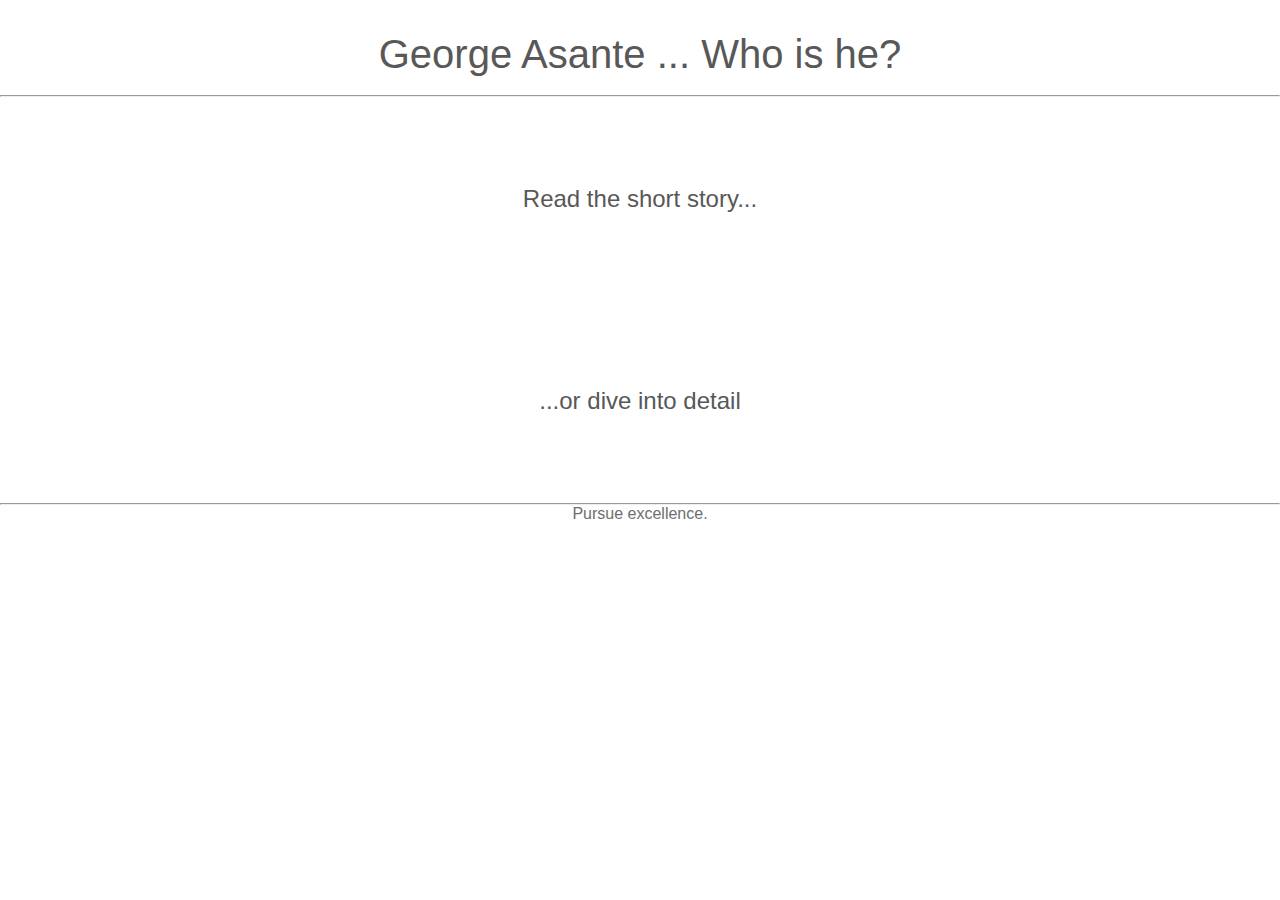
<file: index.html>
<!DOCTYPE html>
<html>

<!----------------->

<head>
<link rel="stylesheet" type="text/css" href="./css/main.css">
<title>Who is George?</title>
<meta name="description" content="The landing page for George Asante's professional biography">
<meta name="keywords" content="George, Asante, Koranteng-Asante">
<meta name="author" content="George Asante">
</head>

<!----------------->

<body>

<h1 class="bannerHome">George Asante ... Who is he?</h1>

<br/> <hr/>
    
<table width="100%" height="100%" >
	<tr height="200em">
		<td>
			<a href="./Pages/shortStory.html" style="text-decoration: none; text-align:center; font-size: 1.5em;"><p><span id="shortStory">Read the short story...</span></p></a>
		</td>
	</tr>
    <tr height="200em">
        <td>
            <a href="./Pages/homePage.html" style="text-decoration: none; text-align:center; font-size: 1.5em;"><p>...or dive into detail</p></a>
        </td>
    </tr>
</table>


<hr>
<a href="https://github.com/GeorgeKA/GeorgeKA.github.io" style="text-decoration: none"><p class="footnote">Pursue excellence.</p></a>

<script>
  (function(i,s,o,g,r,a,m){i['GoogleAnalyticsObject']=r;i[r]=i[r]||function(){
  (i[r].q=i[r].q||[]).push(arguments)},i[r].l=1*new Date();a=s.createElement(o),
  m=s.getElementsByTagName(o)[0];a.async=1;a.src=g;m.parentNode.insertBefore(a,m)
  })(window,document,'script','//www.google-analytics.com/analytics.js','ga');

  ga('create', 'UA-63549570-1', 'auto');
  ga('send', 'pageview');

</script>

</body>

<!----------------->

</html>
</file>
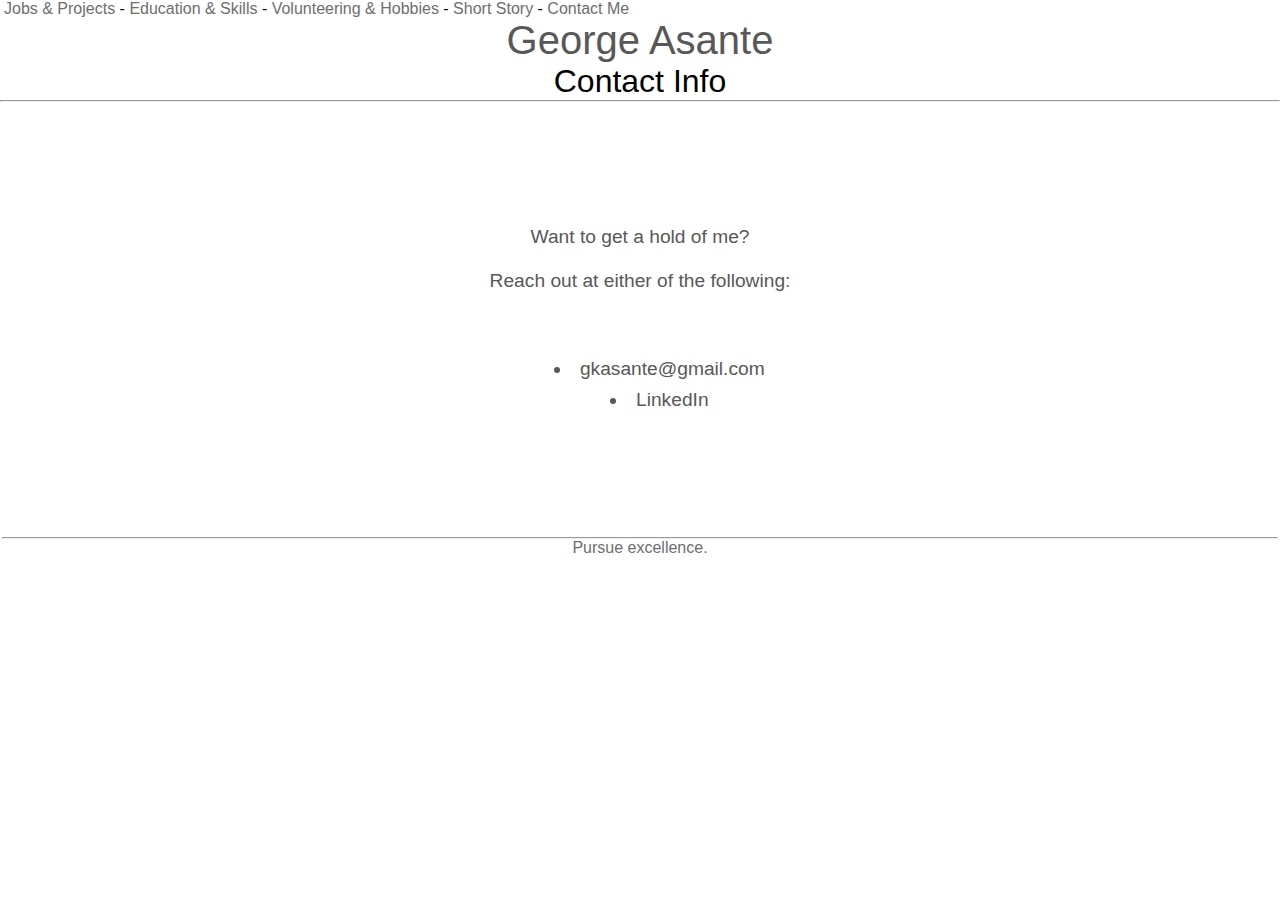
<file: Pages/contact.html>
<!DOCTYPE html>
<html>

<!----------------->

<head>
<link rel="stylesheet" type="text/css" href="../css/main.css">
<title>Contact Me</title>
<meta name="description" content="How to contact George Asante">
<meta name="keywords" content="George, Asante, Koranteng-Asante, contact">
<meta name="author" content="George Asante">
</head>

<!----------------->

<body>

<div class="head">
    <nav>
        <a class="topicLinks" href="projects.html" style="margin-left: .25em;"><p class="topicLinks">Jobs & Projects</p></a> -
        <a class="topicLinks" href="skills.html"><p class="topicLinks">Education & Skills</p></a> -
        <a class="topicLinks" href="hobbies.html"><p class="topicLinks">Volunteering & Hobbies</p></a> -
        <a class="topicLinks" href="shortStory.html"><p class="topicLinks">Short Story</p></a> -
        <a class="topicLinks" href="contact.html"><p class="topicLinks">Contact Me</p></a>
    </nav>

    <a href="homePage.html" class="noDecoration"><h1 class="bannerCommon">George Asante</h1></a>

<main>

    <h2>Contact Info</h2>
    <hr/>
</div>  

<table class="content" height="450em" width="100%">

	<tr><td>
		<p class="content" style="font-size: 1.2em;">
			Want to get a hold of me?<br/><br/>
			Reach out at either of the following:<br/><br/><br/><br/>
		</p>

		<ul>
			<a href="mailto:gkasante@egmail.com?Subject=Enquiry%20-%20GeorgeKA" class="noDecoration"><li class="centered">gkasante@gmail.com</li></a>
			<a href="https://www.linkedin.com/pub/george-koranteng-asante/25/417/894" class="noDecoration"><li class="centered">LinkedIn</li></a>
		</ul>
	</td></tr>

<tr><td>
</main>
    <hr>
    <p class="footnote">Pursue excellence.</p>
</td></tr>    
    
</table>

</body>

<!----------------->

</html>
</file>
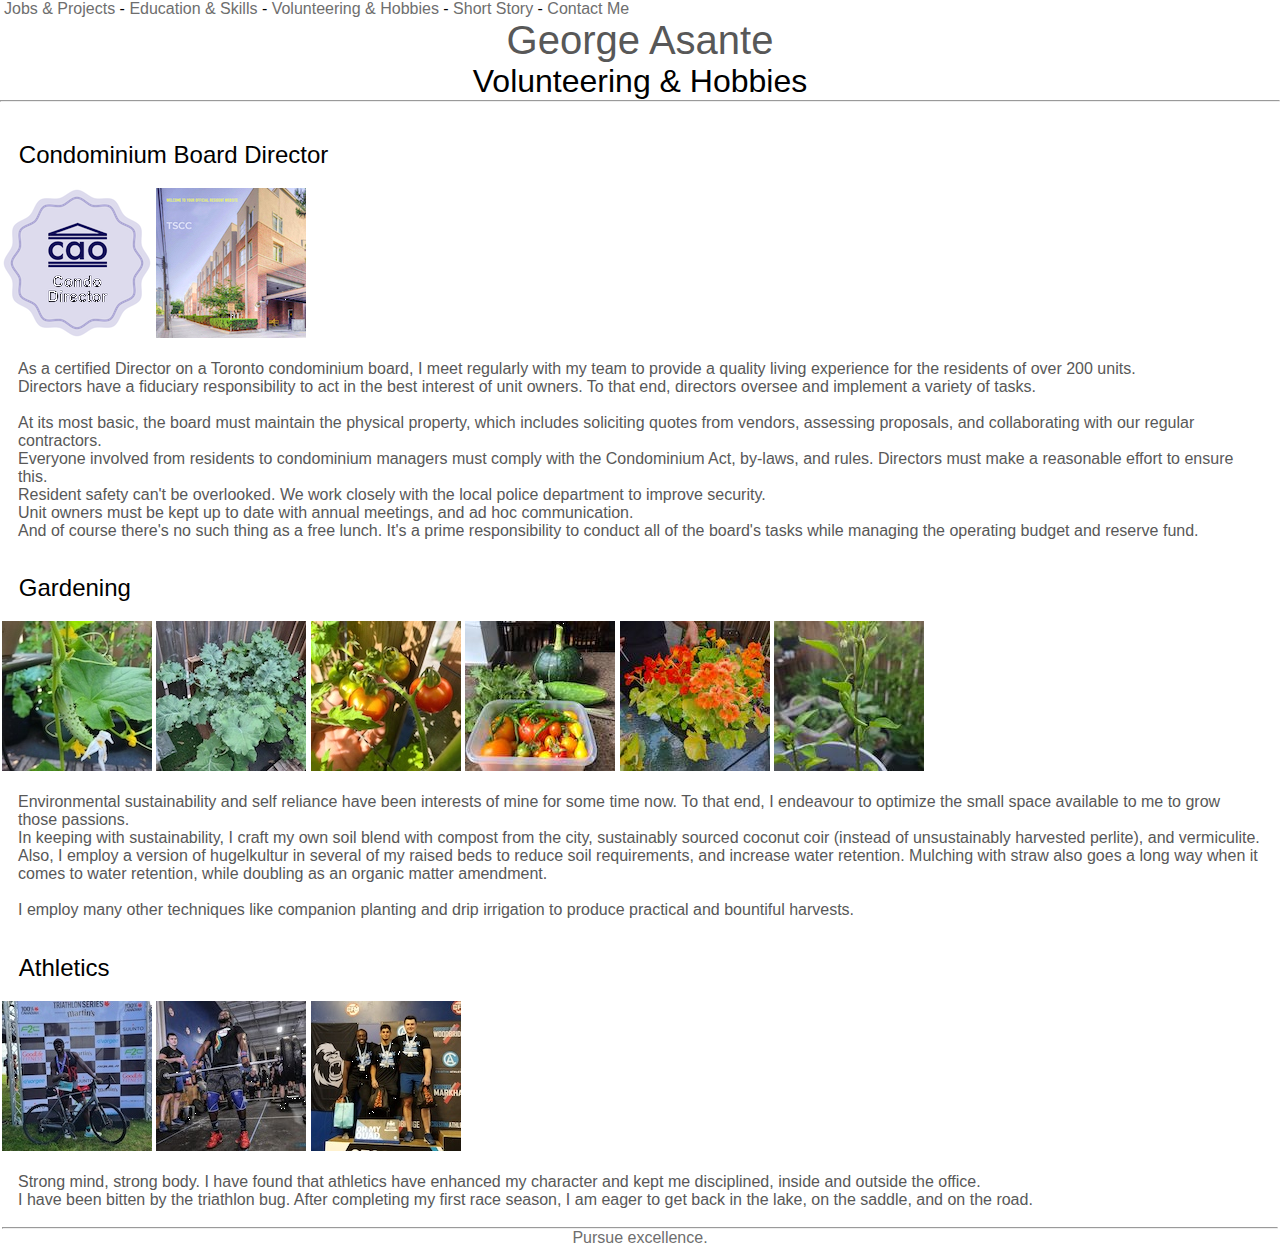
<file: Pages/hobbies.html>
<!DOCTYPE html>
<html>

<!----------------->

<head>
<link rel="stylesheet" type="text/css" href="../css/main.css">
<link rel="stylesheet" type="text/css" href="../css/hobbies-sprite.css">
<title>Hobbies</title>
<meta name="description" content="George Asante's hobbies">
<meta name="keywords" content="George, Asante, Koranteng-Asante, hobbies">
<meta name="author" content="George Asante">
</head>

<!----------------->

<body>

<div class="head">
    <nav>
        <a class="topicLinks" href="projects.html" style="margin-left: .25em;"><p class="topicLinks">Jobs & Projects</p></a> -
        <a class="topicLinks" href="skills.html"><p class="topicLinks">Education & Skills</p></a> -
        <a class="topicLinks" href="hobbies.html"><p class="topicLinks">Volunteering & Hobbies</p></a> -
        <!-- <a class="topicLinks" href="life.html"><p class="topicLinks">Early Life</p></a> - -->
        <a class="topicLinks" href="shortStory.html"><p class="topicLinks">Short Story</p></a> -
        <a class="topicLinks" href="contact.html"><p class="topicLinks">Contact Me</p></a>
    </nav>

    <a href="homePage.html" class="noDecoration"><h1 class="bannerCommon">George Asante</h1></a>

<main>

    <h2>Volunteering & Hobbies</h2>
    <hr/>
</div>  
    
<table class="content" height="450em" width="100%">

<tr><td><a id="hobbiesAnchor"></a></td></tr>
<tr><td><h3>Condominium Board Director</h3></tr></td>
<tr>
	<td>
		<img src="../images/img_trans.gif" alt="CAO training badge" id="css-sprite-condoBoard-badge" class="regular"/>
		<img src="../images/img_trans.gif" alt="Condo board image" id="css-sprite-condoBoard2" class="regular"/>
	</td>
</tr>

<tr><td colspan="3"><p class="content2" style="margin-top: 1em;">
	As a certified Director on a Toronto condominium board, I meet regularly with my team to provide a quality living experience for the residents of over 200 units.<br/>
	Directors have a fiduciary responsibility to act in the best interest of unit owners. To that end, directors oversee and implement a variety of tasks.<br/><br/>
	At its most basic, the board must maintain the physical property, which includes soliciting quotes from vendors, assessing proposals, and collaborating with our regular contractors.<br/>
	Everyone involved from residents to condominium managers must comply with the Condominium Act, by-laws, and rules. Directors must make a reasonable effort to ensure this.<br/>
	Resident safety can't be overlooked. We work closely with the local police department to improve security.<br/>
	Unit owners must be kept up to date with annual meetings, and ad hoc communication.<br/>
	And of course there's no such thing as a free lunch. It's a prime responsibility to conduct all of the board's tasks while managing the operating budget and reserve fund.<br/>
</p></td></tr>

<tr><td><h3>Gardening</h3></td></tr>
<tr>
	<td>
		<img src="../images/img_trans.gif" alt="Gardening 1" id="css-sprite-cucumber" class="regular"/>
		<img src="../images/img_trans.gif" alt="Gardening 2" id="css-sprite-kale" class="regular"/>
		<img src="../images/img_trans.gif" alt="Gardening 3" id="css-sprite-tomato" class="regular"/>
		<img src="../images/img_trans.gif" alt="Gardening 4" id="css-sprite-harvest" class="regular"/>
		<img src="../images/img_trans.gif" alt="Gardening 5" id="css-sprite-nasturtium" class="regular"/>
		<img src="../images/img_trans.gif" alt="Gardening 6" id="css-sprite-pepper" class="regular"/>
	</td>
</tr>
<tr><td colspan="3"><p class="content2" style="margin-top: 1em;">
	Environmental sustainability and self reliance have been interests of mine for some time now. To that end, I endeavour to optimize the small space available to me to grow those passions.<br/>
	In keeping with sustainability, I craft my own soil blend with compost from the city, sustainably sourced coconut coir (instead of unsustainably harvested perlite), and vermiculite. Also, I employ a version of hugelkultur in several of my raised beds to reduce soil requirements, and increase water retention. Mulching with straw also goes a long way when it comes to water retention, while doubling as an organic matter amendment.<br/><br/>
	I employ many other techniques like companion planting and drip irrigation to produce practical and bountiful harvests.<br/>
</p></td></tr>

<tr><td><h3>Athletics</h3></tr></td>
<tr>
	<td>
		<img src="../images/img_trans.gif" alt="Deadlift" id="css-sprite-triathlon" class="regular"/>
		<img src="../images/img_trans.gif" alt="Deadlift" id="css-sprite-winterClassic-01" class="regular"/>
		<img src="../images/img_trans.gif" alt="Deadlift" id="css-sprite-winterClassic-02" class="regular"/>
	</td>
</tr>

<tr><td colspan="3"><p class="content2" style="margin-top: 1em;">
	Strong mind, strong body. I have found that athletics have enhanced my character and kept me disciplined, inside and outside the office.<br/>
	I have been bitten by the triathlon bug. After completing my first race season, I am eager to get back in the lake, on the saddle, and on the road.
</p></td></tr>

</main>    

<tr><td colspan="3">
</main>
    <hr>
    <p class="footnote">Pursue excellence.</p>
</td></tr>    
    
</table>

</body>

<!----------------->

</html>
</file>
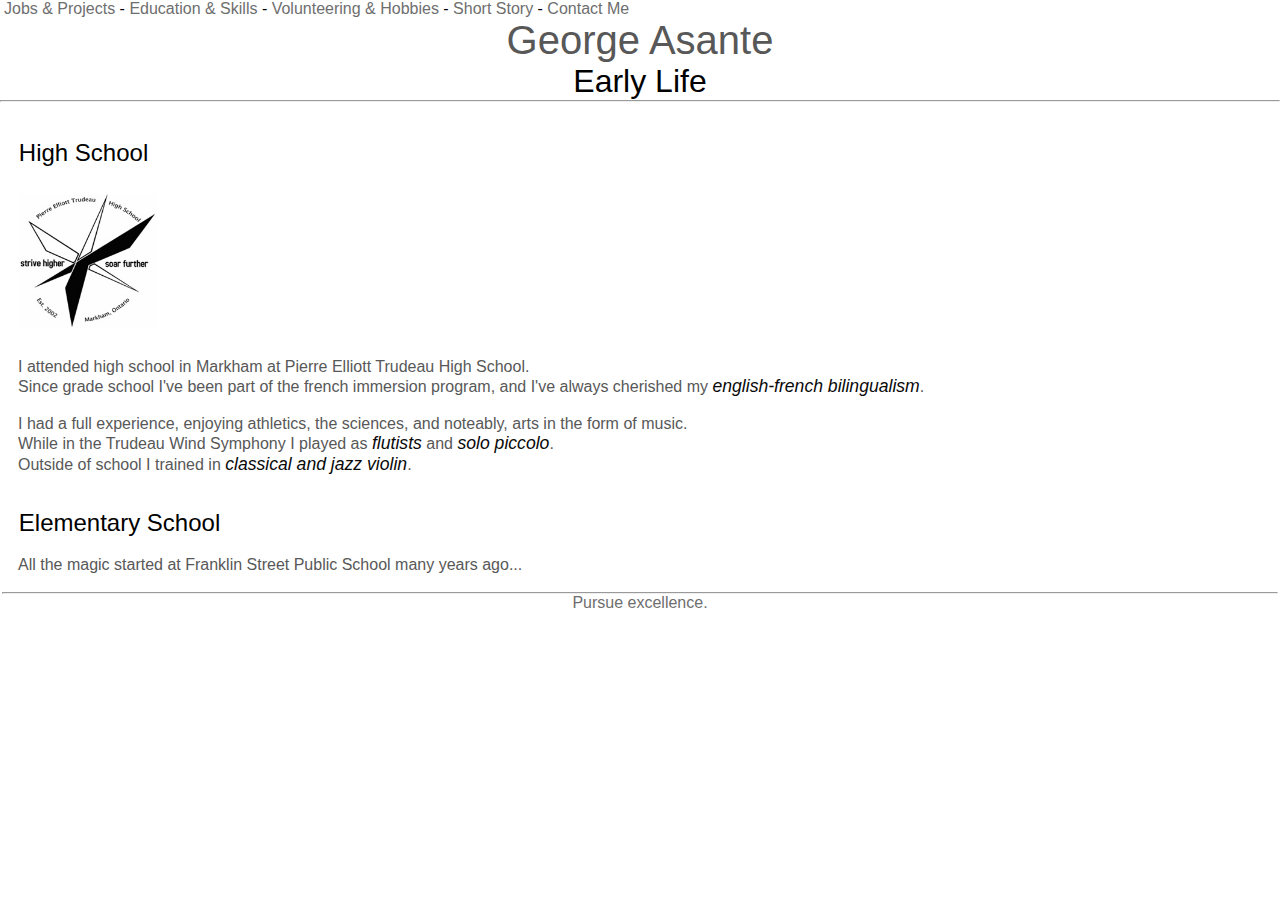
<file: Pages/life.html>
<!DOCTYPE html>
<html>

<!----------------->

<head>
<link rel="stylesheet" type="text/css" href="../css/main.css">
<title>Early Life</title>
<meta name="description" content="Brief description of George Asante's early life">
<meta name="keywords" content="George, Asante, Koranteng-Asante">
<meta name="author" content="George Asante">
</head>

<!----------------->

<body>
    
<div class="head">
    <nav>
        <a class="topicLinks" href="projects.html" style="margin-left: .25em;"><p class="topicLinks">Jobs & Projects</p></a> -
        <a class="topicLinks" href="skills.html"><p class="topicLinks">Education & Skills</p></a> -
        <a class="topicLinks" href="hobbies.html"><p class="topicLinks">Volunteering & Hobbies</p></a> -
        <a class="topicLinks" href="shortStory.html"><p class="topicLinks">Short Story</p></a> -
        <a class="topicLinks" href="contact.html"><p class="topicLinks">Contact Me</p></a>
    </nav>

    <a href="homePage.html" class="noDecoration"><h1 class="bannerCommon">George Asante</h1></a>

<main>

    <h2>Early Life</h2>
    <hr/>
</div>      

<table class="content" height="450em" width="100%">

<tr><td><h3>High School</h3></td></tr>
<tr><td>
		<img src="../images/Life/pet.png" alt="Pierre Elliott Trudeau logo" class="regularLeft" width="150px" height="150px"/>
</td></tr>
<tr><td><p class="content2" style="margin-top: 1em;">
	I attended high school in Markham at Pierre Elliott Trudeau High School.<br/>
	Since grade school I've been part of the french immersion program, and I've always cherished my <font class="emphasis">english-french bilingualism</font>.<br/><br/>

	I had a full experience, enjoying athletics, the sciences, and noteably, arts in the form of music.<br/>
	While in the Trudeau Wind Symphony I played as <font class="emphasis">flutists</font> and <font class="emphasis">solo piccolo</font>.<br/>
	Outside of school I trained in <font class="emphasis">classical and jazz violin</font>.
</p></td></tr>

<tr><td><h3>Elementary School</h3></tr></td>
<tr><td><p class="content2">
	All the magic started at Franklin Street Public School many years ago...
</p></td></tr>

<tr><td>
</main>
    <hr>
    <p class="footnote">Pursue excellence.</p>
</td></tr>
    
</table>

</body>

<!----------------->

</html>
</file>
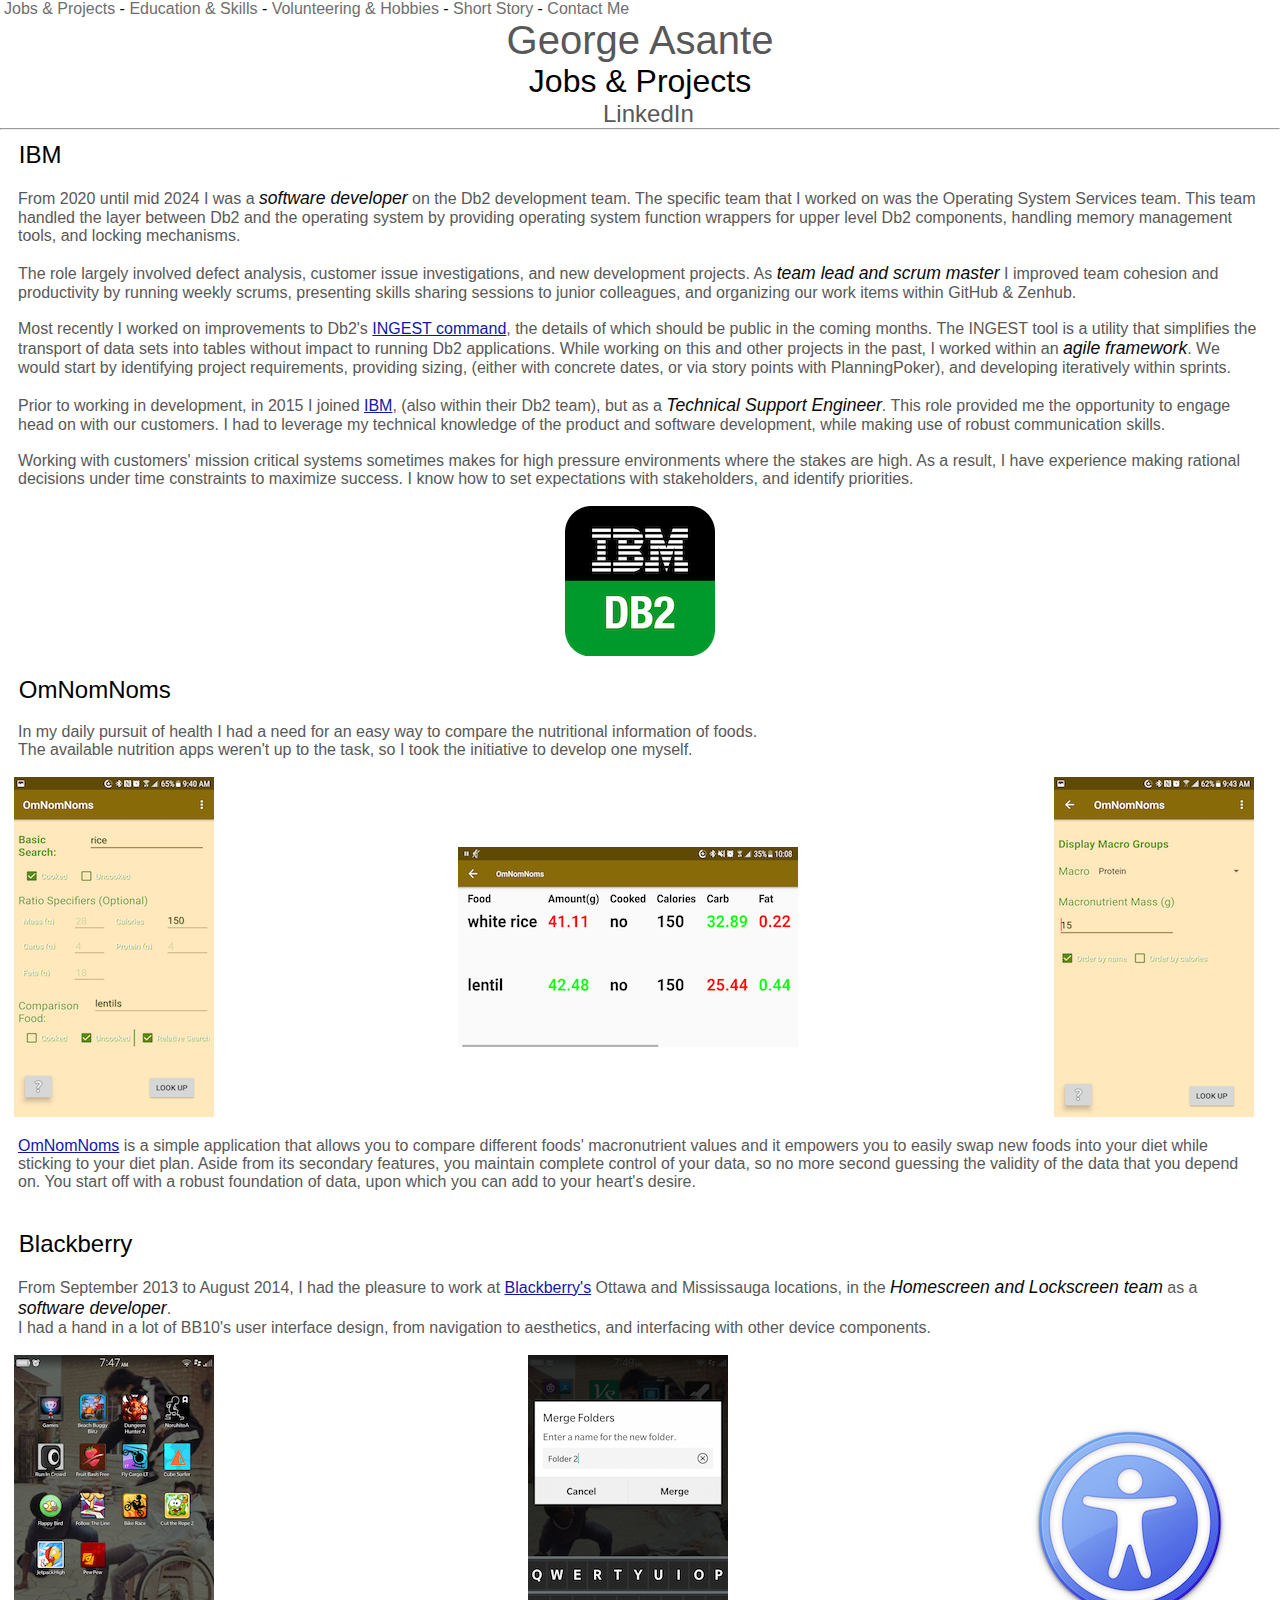
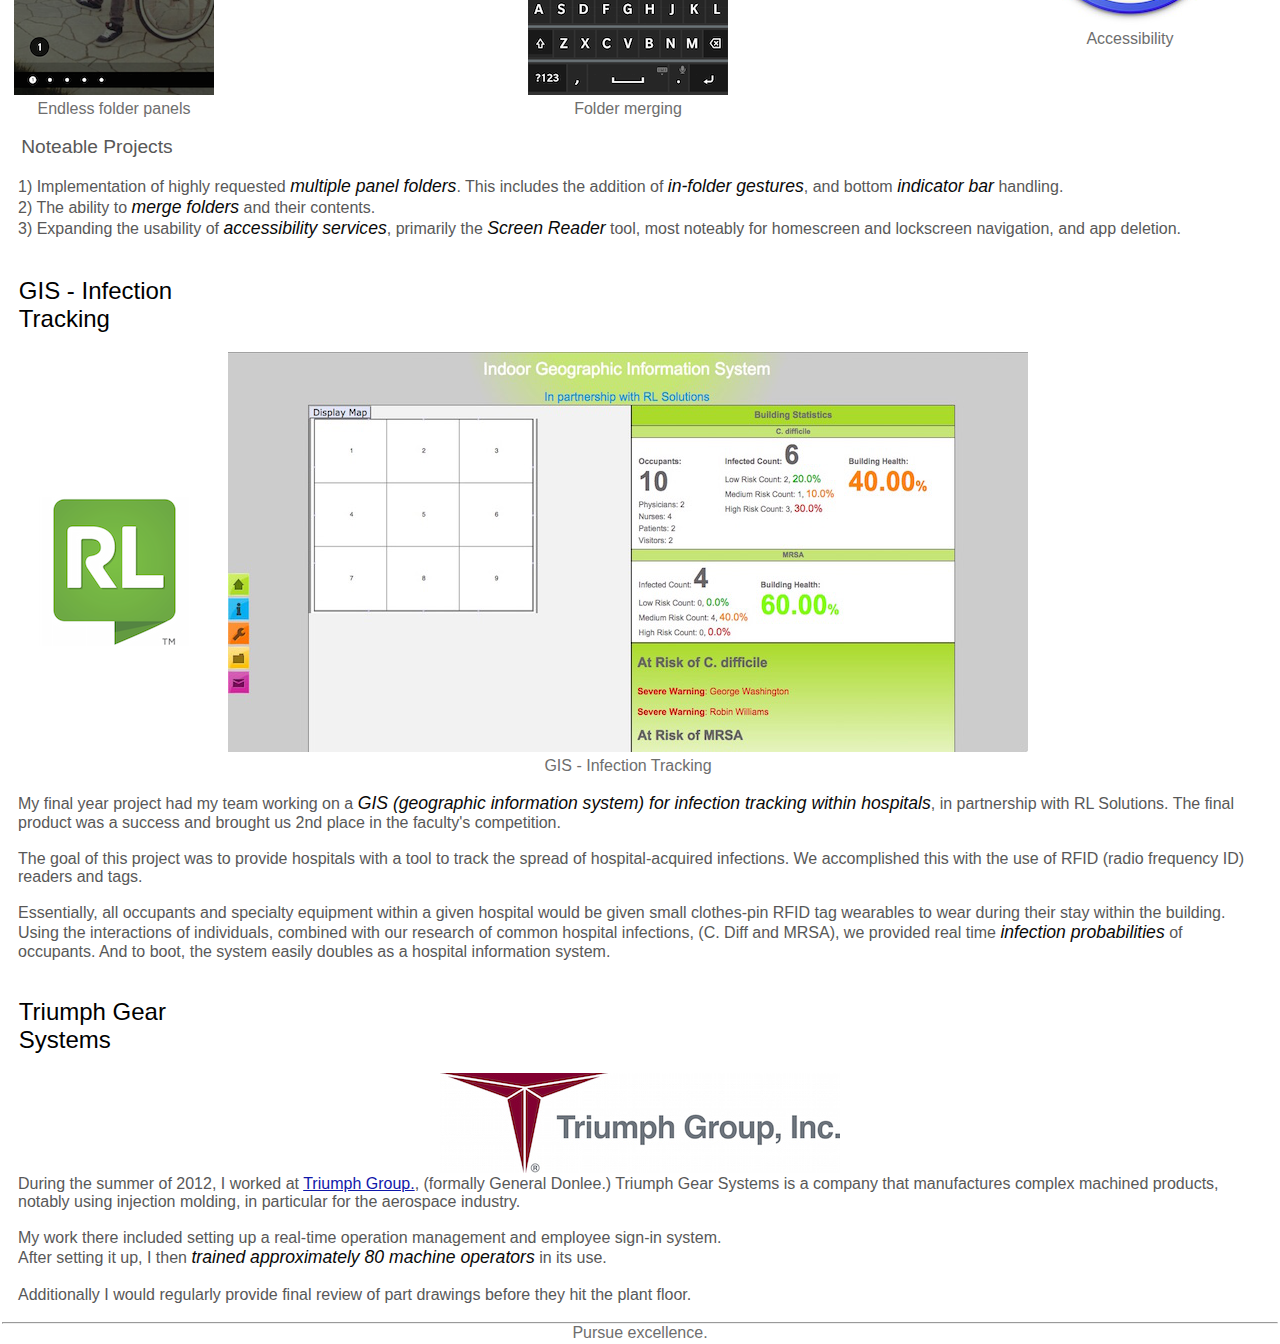
<file: Pages/projects.html>
<!DOCTYPE html>
<html>

<!----------------->

<head>
<link rel="stylesheet" type="text/css" href="../css/main.css">
<link rel="stylesheet" type="text/css" href="../css/projects.css">
<link rel="stylesheet" type="text/css" href="../css/projects-sprite.css">
<title>Jobs and Projects</title>
<meta name="description" content="George Asante's recent jobs and school projects">
<meta name="keywords" content="George, Asante, Koranteng-Asante">
<meta name="author" content="George Asante">
</head>

<!----------------->

<body>
    
<div class="preload">
    <img src="../images/Projects/sprite.png">
</div>
    
<div class="head">
    <nav>
        <a class="topicLinks" href="projects.html" style="margin-left: .25em;"><p class="topicLinks">Jobs & Projects</p></a> -
        <a class="topicLinks" href="skills.html"><p class="topicLinks">Education & Skills</p></a> -
        <a class="topicLinks" href="hobbies.html"><p class="topicLinks">Volunteering & Hobbies</p></a> -
        <a class="topicLinks" href="shortStory.html"><p class="topicLinks">Short Story</p></a> -
        <a class="topicLinks" href="contact.html"><p class="topicLinks">Contact Me</p></a>
    </nav>

    <a href="homePage.html" class="noDecoration"><h1 class="bannerCommon">George Asante</h1></a>

<main>

    <h2 style="margin-bottom: 0em;">Jobs & Projects</h2>
    <a href="https://www.linkedin.com/pub/george-koranteng-asante/25/417/894" class="noDecoration"><h3 style="text-align: center; margin-top: 0em; margin-bottom: 0em;">LinkedIn</h3></a>
    <hr/>
</div>            

<table class="content" height="450em" width="100%">

	<tr><td><a id="ibmAnchor"></a></td></tr>
    <tr><td><h3>IBM</h3></td></tr>
	<tr><td colspan="3"><p class="content2">
        From 2020 until mid 2024 I was a <font class="emphasis">software developer</font> on the Db2 development team. The specific team that I worked on was the Operating System Services team. This team handled the layer between Db2 and the operating system by providing operating system function wrappers for upper level Db2 components, handling memory management tools, and locking mechanisms.
	</p></td></tr>
	<tr><td colspan="3"><p class="content2">
        The role largely involved defect analysis, customer issue investigations, and new development projects. As <font class="emphasis">team lead and scrum master</font> I improved team cohesion and productivity by running weekly scrums, presenting skills sharing sessions to junior colleagues, and organizing our work items within GitHub & Zenhub.
	</p></td></tr>
	<tr><td colspan="3"><p class="content2">
		Most recently I worked on improvements to Db2's <a href="https://www.ibm.com/docs/en/db2/11.5?topic=commands-ingest" class="lightDecoration">INGEST command</a>, the details of which should be public in the coming months. The INGEST tool is a utility that simplifies the transport of data sets into tables without impact to running Db2 applications. While working on this and other projects in the past, I worked within an <font class="emphasis">agile framework</font>. We would start by identifying project requirements, providing sizing, (either with concrete dates, or via story points with PlanningPoker), and developing iteratively within sprints.

	</p></td></tr>
	<tr><td colspan="3"><p class="content2">
        Prior to working in development, in 2015 I joined <a href="https://www.ibm.com/ca-en/" class="lightDecoration">IBM</a>, (also within their Db2 team), but as a <font class="emphasis">Technical Support Engineer</font>. This role provided me the opportunity to engage head on with our customers. I had to leverage my technical knowledge of the product and software development, while making use of robust communication skills.
	</p></td></tr>
	<tr><td colspan="3"><p class="content2">
        Working with customers' mission critical systems sometimes makes for high pressure environments where the stakes are high. As a result, I have experience making rational decisions under time constraints to maximize success. I know how to set expectations with stakeholders, and identify priorities. 
	</p></td></tr>

	<tr> <!-- IBM IMAGE ROW -->
		<td class="projectIBM" colspan="3">
			<!--figcaption class="examples">IBM Logo</figcaption-->
			<a href="https://www.ibm.com/ca-en/"><img src="../images/img_trans.gif" alt="IBM Logo" id="icon-ibmLogo" class="regular"></a>
		</td>
	</tr>
	</tr>

	<tr><td><a id="omNomNomsAnchor"></a></td></tr>
    <tr><td><h3>OmNomNoms</h3></td></tr>
	<tr><td colspan="3"><p class="content2">
		In my daily pursuit of health I had a need for an easy way to compare the nutritional information of foods.</br>
		The available nutrition apps weren't up to the task, so I took the initiative to develop one myself.
	</p></td></tr>
	<tr> <!-- OmNomNoms IMAGE ROW -->
		<td class="projectOmNomNoms">
			<a href="https://play.google.com/store/apps/details?id=com.blackbearworks.georgeasante.nomnom&hl=en"><img src="../images/img_trans.gif" alt="OmNomNoms app image" id="icon-omnomnoms-pg1" class="regular"></a>
		</td>
		<td class="projectOmNomNoms">
			<a href="https://play.google.com/store/apps/details?id=com.blackbearworks.georgeasante.nomnom&hl=en"><img src="../images/img_trans.gif" alt="OmNomNoms app image" id="icon-omnomnoms-pg2" class="regular"></a>
		</td>
		<td class="projectOmNomNoms">
			<a href="https://play.google.com/store/apps/details?id=com.blackbearworks.georgeasante.nomnom&hl=en"><img src="../images/img_trans.gif" alt="OmNomNoms app image" id="icon-omnomnoms-pg3" class="regular"></a>
		</td>
	</tr>
	</tr>
	<tr><td colspan="3">
		<br/>
		<p class="content2">
			<a href="https://play.google.com/store/apps/details?id=com.blackbearworks.georgeasante.nomnom&hl=en" class="lightDecoration">OmNomNoms</a> is a simple application that allows you to compare different foods' macronutrient values and it empowers you to easily swap new foods into your diet while sticking to your diet plan. Aside from its secondary features, you maintain complete control of your data, so no more second guessing the validity of the data that you depend on. You start off with a robust foundation of data, upon which you can add to your heart's desire.
		</p>
	</td><tr>


	<tr><td><a id="blackberryAnchor"></a></td></tr>
    <tr><td><h3>Blackberry</h3></td></tr>
	<tr><td colspan="3"><p class="content2">
		From September 2013 to August 2014, I had the pleasure to work at <a href="http://ca.blackberry.com/" class="lightDecoration">Blackberry's</a> Ottawa and Mississauga locations, in the <font class="emphasis">Homescreen and Lockscreen team</font> as a <font class="emphasis">software developer</font>.<br/>
		I had a hand in a lot of BB10's user interface design, from navigation to aesthetics, and interfacing with other device components.
	</p></td></tr>
	<tr> <!-- BLACKBERRY IMAGE ROW -->
		<td class="projectBlackberry">
			<img src="../images/img_trans.gif" alt="Multi-panel folders" id="icon-endlessFolders03" class="regular">
			<figcaption class="examples">Endless folder panels</figcaption>
		</td>
		<td class="projectBlackberry">
			<img src="../images/img_trans.gif" alt="Merge folders" id="icon-mergeFolders01" class="regular">
			<figcaption class="examples">Folder merging</figcaption>
		</td>
		<td class="projectBlackberry">
			<img src="../images/img_trans.gif" alt="Accessibility" id="icon-accessibility01" class="regular" style="margin-right: 3em">
			<figcaption class="examples" style="margin-right: 3em;">Accessibility</figcaption>
		</td>
	</tr>
	<tr><td colspan="3">
		<h4>Noteable Projects</h4><br/>
		<p class="content2">
		1) Implementation of highly requested <font class="emphasis">multiple panel folders</font>. This includes the addition of <font class="emphasis">in-folder gestures</font>, and bottom <font class="emphasis">indicator bar</font> handling.<br/>
		2) The ability to <font class="emphasis">merge folders</font> and their contents.<br/>
		3) Expanding the usability of <font class="emphasis">accessibility services</font>, primarily the <font class="emphasis">Screen Reader</font> tool, most noteably for homescreen and lockscreen navigation, and app deletion.
		</p>
	</td><tr>

	<tr><td><a id="gisAnchor"></a></td></tr>
    <tr><td><h3>GIS - Infection Tracking</h3></td></tr>
	<tr> <!-- GIS IMAGE ROW -->
		<td class="projectGIS">
			<a href="http://www.rlsolutions.com/"><img src="../images/img_trans.gif" alt="RL Solutions" id="icon-rlSolutions01" class="regular"></a>
		</td>
		<td class="projectGIS">
			<img src="../images/img_trans.gif" alt="Indoor geographic information system" id="icon-igis" class="regular">
			<figcaption class="examples">GIS - Infection Tracking</figcaption>
		</td>
	</tr>
	<tr><td colspan="3"><p class="content2">
		My final year project had my team working on a <font class="emphasis">GIS (geographic information system) for infection tracking within hospitals</font>, in partnership with RL Solutions. The final product was a success and brought us 2nd place in the faculty's competition.</br></br>
		The goal of this project was to provide hospitals with a tool to track the spread of hospital-acquired infections. We accomplished this with the use of RFID (radio frequency ID) readers and tags.</br></br>
		Essentially, all occupants and specialty equipment within a given hospital would be given small clothes-pin RFID tag wearables to wear during their stay within the building. Using the interactions of individuals, combined with our research of common hospital infections, (C. Diff and MRSA), we provided real time <font class="emphasis">infection probabilities</font> of occupants. And to boot, the system easily doubles as a hospital information system.
	</p></tr></td>

	<tr><td><a id="triumphAnchor"></a></td></tr>
    <tr><td><h3>Triumph Gear Systems</h3></td></tr>
	<tr> <!-- TRIUMPH IMAGE ROW -->
		<td colspan="3">
			<a href="http://www.triumphgroup.com/companies/triumph-gear-systems-toronto"><img src="../images/img_trans.gif" alt="Triumph Group Inc." id="icon-triumph" class="regular"</a>
		</td>
	</tr>
	<tr><td colspan="3"><p class="content2">
		During the summer of 2012, I worked at <a href="https://www.triumphgroup.com/home" class="lightDecoration">Triumph Group.</a>, (formally General Donlee.)
		Triumph Gear Systems is a company that manufactures complex machined products, notably using injection molding, in particular for the aerospace industry.<br/><br/>

		My work there included setting up a real-time operation management and employee sign-in system.</br>
		After setting it up, I then <font class="emphasis">trained approximately 80 machine operators</font> in its use.</br></br>
		Additionally I would regularly provide final review of part drawings before they hit the plant floor.
	</p></tr></td>

<tr><td colspan="3">
</main>
    <hr>
    <p class="footnote">Pursue excellence.</p>
</td></tr>

</table>

</body>

<!----------------->

</html>
</file>
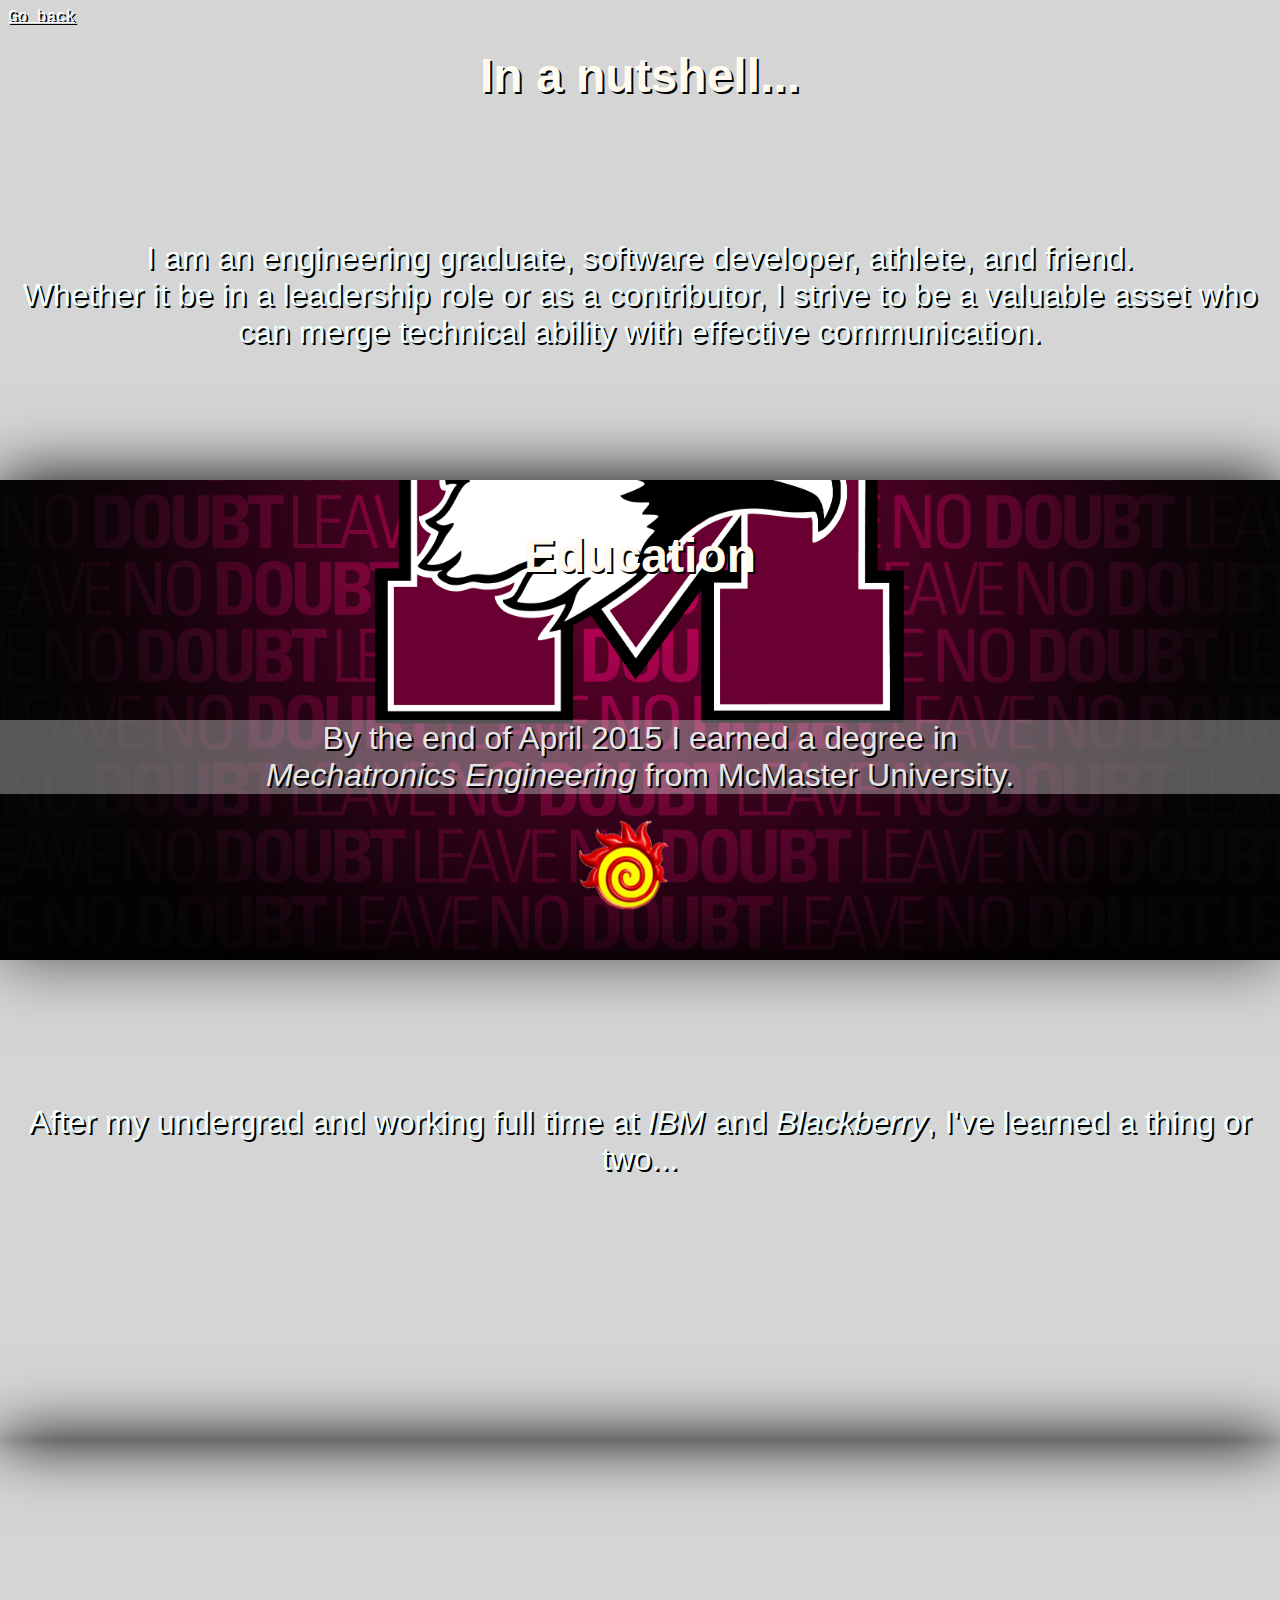
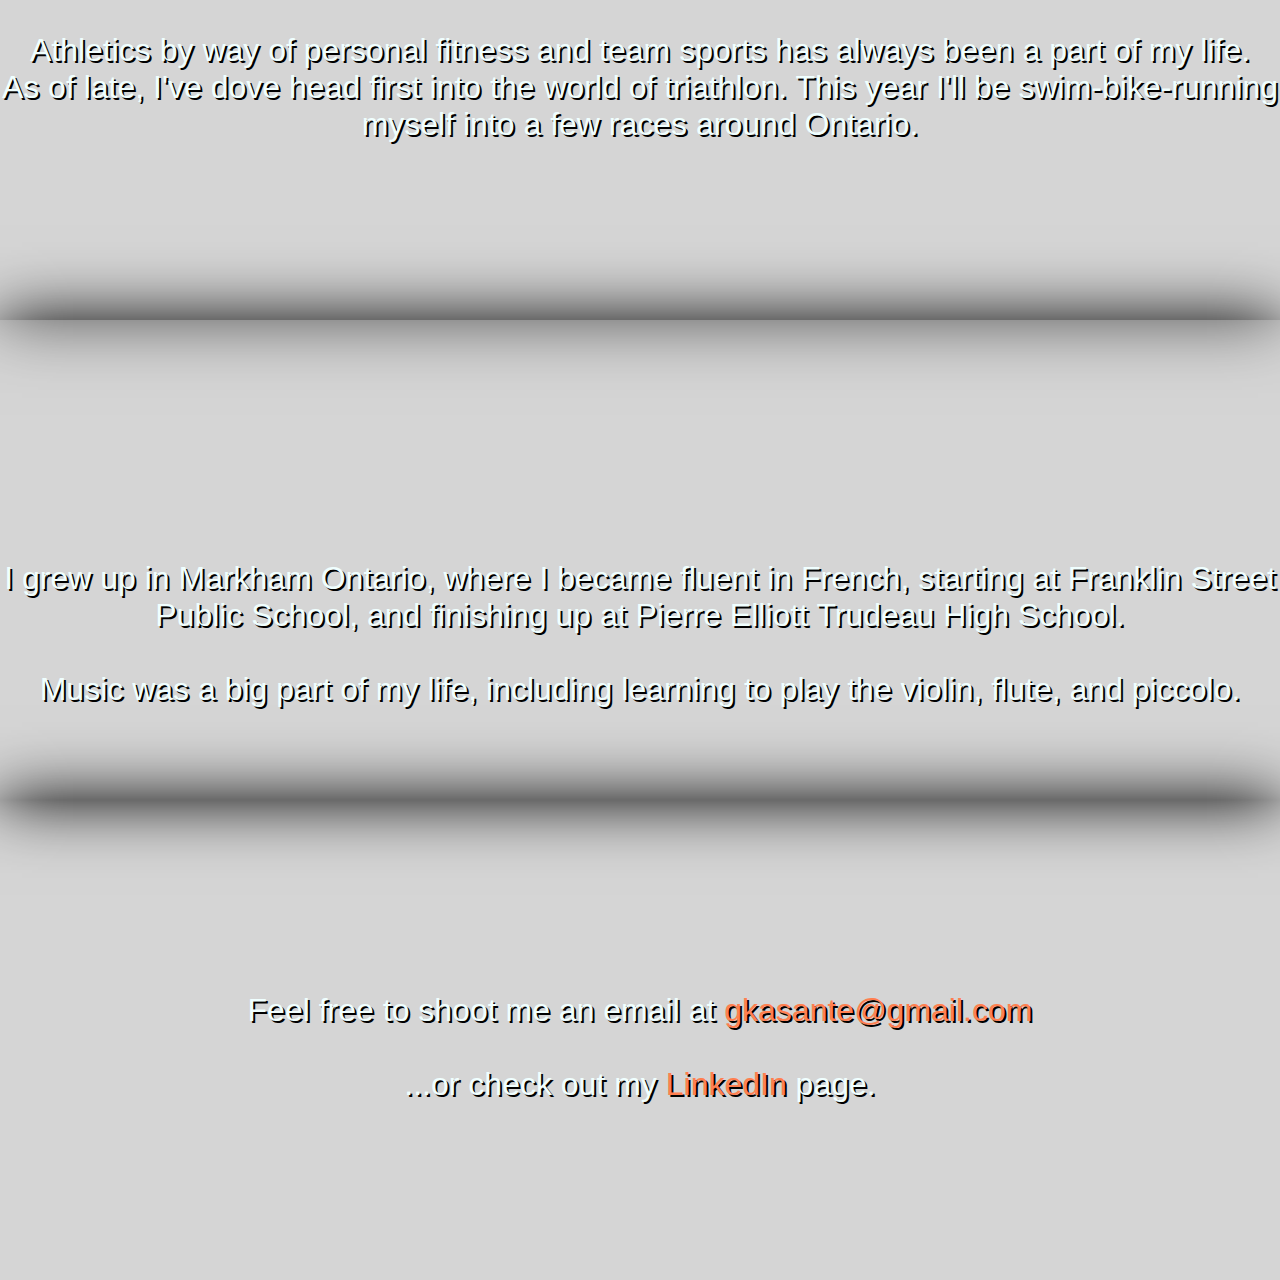
<file: Pages/shortStory.html>
<!DOCTYPE html>
<html>
<head>
    
<script src="http://ajax.googleapis.com/ajax/libs/jquery/1.11.2/jquery.min.js"></script>    
<script src="../js/shortStory.js"></script>

<link rel="stylesheet" type="text/css" href="../css/shortStory.css">
<link rel="stylesheet" type="text/css" href="../css/skills-sprite.css">
<link rel="stylesheet" type="text/css" href="../css/animate.css">

<title>This is GEORGE</title>

<meta name="description" content="A short walk through George Asante's life.">
<meta name="keywords" content="George, Asante, Koranteng-Asante">
<meta name="author" content="George Asante">
    
</head>
    
<body>

<script src="../js/wow.js"></script>
<script>
    new WOW().init();
</script>

<!--<div id="loadingDiv">-->
    <!--<h2 id="loadingMesssage"><span id="loadingString">Loading</span><span id="loadingEllipses">...</span></h2>-->
<!--</div>-->

<div id="introWrapper">
    <a href="../index.html"><p><span class="transition">Go back</span></p></a>
    <section id="intro">
        <h1>In a nutshell...</h1>
        <h2>I am an engineering graduate, software developer, athlete, and friend.</br>
        Whether it be in a leadership role or as a contributor, I strive to be a valuable asset who can merge technical ability with effective communication.
		</h2>
    </section>
</div>
    
<section id="education" data-type="background" data-scroll-speed="10">
    <a href="skills.html"><h1 class="wow slideInRight transition">Education</h1></a>
    <h2 style="display: inline-block;">By the end of April 2015 I earned a degree in <br><i>Mechatronics Engineering</i> from McMaster University.</h2>
    <img src="../images/Skills/engLogo.png" alt="McMaster Mechatronics Logo" id="engLogo" class="wow slideInRight"\>
</section>    
        
<section id="skills" data-type="background" data-scroll-speed="10">
    <a href="skills.html"><h1 class="wow slideInLeft transition">Tech Skills</h1></a>
    <h2>After my undergrad and working full time at <i>IBM</i> and <i>Blackberry</i>, I've learned a thing or two...</h2>
    <div id="skillsImgs" class="wow slideInLeft">
        <img src="../images/img_trans.gif" alt="C++ Logo" id="css-sprite-cPlusPlus">
        <img src="../images/img_trans.gif" alt="Java Logo" id="css-sprite-java">
        <img src="../images/img_trans.gif" alt="HTML CSS Javascript Logo" id="css-sprite-html-css-jv">
        <img src="../images/img_trans.gif" alt="SQL Logo" id="css-sprite-sql">
        <img src="../images/img_trans.gif" alt="Git Logo" id="css-sprite-git" class="regularLeft">
        <img src="../images/img_trans.gif" alt="Linux Logo" id="css-sprite-linux" class="regularLeft">
        <img src="../images/img_trans.gif" alt="Apple Logo" id="css-sprite-mac">
        <img src="../images/img_trans.gif" alt="Microsoft Logo" id="css-sprite-windows">
    </div>    
</section>  
    
<section id="hobbies" data-type="background" data-scroll-speed="10">
    <a href="hobbies.html"><h1 class="wow slideInRight transition">Hobbies</h1></a>
    <div id="hobbies"><h2>Athletics by way of personal fitness and team sports has always been a part of my life.<br>
        As of late, I've dove head first into the world of triathlon. This year I'll be swim-bike-running myself into a few races around Ontario.
    </h2></div>
</section>  
    
<section id="life" data-type="background" data-scroll-speed="10">
    <a href="life.html"><h1 class="wow slideInLeft transition">Early Life</h1></a>
    <h2>I grew up in Markham Ontario, where I became fluent in French, starting at Franklin Street Public School, and finishing up at Pierre Elliott Trudeau High School.<br><br>
        Music was a big part of my life, including learning to play the violin, flute, and piccolo.
    </h2>
</section>  
    
<section id="contact" data-type="background" data-scroll-speed="30">
    <a href="contact.html"><h1 class="wow slideInRight transition">Contact Me</h1></a>
    <div id="contact"><h2>Feel free to shoot me an email at <a href="mailto:gkasante@egmail.com?Subject=Enquiry%20-%20GeorgeKA"><span class="transition">gkasante@gmail.com</span></a><br><br>
        ...or check out my <a href="https://www.linkedin.com/pub/george-koranteng-asante/25/417/894"><span class="transition">LinkedIn</span></a> page.
    </h2></div>
</section>  

<script src="../js/parallax.js"></script>

</body>

</html>
</file>
<file: css/hobbies-sprite.css>
#css-sprite-condoBoard-badge
{
background:url('../images/Hobbies/css-sprite-combined.png') 0px -0px;
width:150px;height:150px;
display:inline-block;
}

#css-sprite-condoBoard2
{
background:url('../images/Hobbies/css-sprite-combined.png') -150px -0px;
width:150px;height:150px;
display:inline-block;
}

#css-sprite-cucumber
{
background:url('../images/Hobbies/css-sprite-combined.png') -300px -0px;
width:150px;height:150px;
display:inline-block;
}

#css-sprite-harvest
{
background:url('../images/Hobbies/css-sprite-combined.png') -450px -0px;
width:150px;height:150px;
display:inline-block;
}

#css-sprite-kale
{
background:url('../images/Hobbies/css-sprite-combined.png') -600px -0px;
width:150px;height:150px;
display:inline-block;
}

#css-sprite-nasturtium
{
background:url('../images/Hobbies/css-sprite-combined.png') -750px -0px;
width:150px;height:150px;
display:inline-block;
}

#css-sprite-pepper
{
background:url('../images/Hobbies/css-sprite-combined.png') -900px -0px;
width:150px;height:150px;
display:inline-block;
}

#css-sprite-tomato
{
background:url('../images/Hobbies/css-sprite-combined.png') -1050px -0px;
width:150px;height:150px;
display:inline-block;
}

#css-sprite-triathlon
{
background:url('../images/Hobbies/css-sprite-combined.png') -1200px -0px;
width:150px;height:150px;
display:inline-block;
}

#css-sprite-winterClassic-01
{
background:url('../images/Hobbies/css-sprite-combined.png') -1350px -0px;
width:150px;height:150px;
display:inline-block;
}

#css-sprite-winterClassic-02
{
background:url('../images/Hobbies/css-sprite-combined.png') -1500px -0px;
width:150px;height:150px;
display:inline-block;
}
</file>
<file: css/projects.css>
/* #id .class */

td.projectBlackberry {
	width: 33%; /* Evenly space image cells */
}

td.projectGIS {
	width: 50%; /* Evenly space image cells */
}
</file>
<file: css/main.css>
/* #id .class */

* {
	/* Universal CSS reset */
	margin: 0;
	padding: 0;
}

.preload {
    width: 1px;
    height: 1px;
    overflow: hidden;
    position: absolute;
    top: 0;
    left: 0;   
}

body {
	font-size: 100%;
	font-family: "Helvetica";
	background: #FFFFFF;
    
    width: 100%;

	/*background-image:-webkit-gradient(radial, 50% 0, 150, 50% 0, 300, from(#BDBDBD), to(#FFFFFF));
    background-repeat: no-repeat;*/
}

h1.banner, h1.bannerCommon, h1.bannerHome {
	/*font-family: "Lucida Sans Unicode";*/
	font-size: 2.5em;
	font-weight: lighter;
	color: #585858;

	text-align: center;
}

h1.bannerCommon {
    margin-top: 0em;
}

h1.bannerHome {
    margin-top: .8em;
}

h2 {
	font-size: 2em;
	font-weight: lighter;
	color: #000000;

	text-align: center;
}

h3 {
	font-weight: lighter;
	font-size: 1.5em;

	margin-top: .7em;
	margin-left: .7em;
	margin-bottom: .7em;
}

h4 {
	font-size: 1.2em;
	font-weight: lighter;
	color: #585858;

	margin-left: 1em;
}

p {
	font-weight: lighter;
	color: #585858;
}

p.content {
    text-align: center;
}

p.content2 {
	margin-left: 1em;
	margin-right: 1em;
	margin-bottom: 1em;
}

p.topicLinks {
	font-size: 1em;
	font-weight: lighter;
	color: #6E6E6E;
	text-decoration: none;

	display: inline;
}

a.topicLinks {
	text-decoration: none;
}

a.noDecoration {
	text-decoration: none;
	color: #585858;
}

a.lightDecoration {
	color: #0F17AA; /*#585858;*/
}

font.emphasis {
    font-size: 1.1em;
	font-style: italic;
	color: #090909; /*#131313;*/
}

ul {
	font-size: 1.2em;
	font-weight: lighter;
	color: #6E6E6E;
	

	margin-left: 2em;
}

li {
	margin-bottom: .5em;
}

li.centered {
	text-align: center;
	list-style-position: inside;
}
img.pageLink {
    display: block;
    margin-left: auto;
    margin-right: auto;
}

img.regular {
    display: block;
    margin-left: auto;
    margin-right: auto;
}

img.regularLeft {
    margin-left: .7em;
}

figcaption {
	margin-top: .3em;
	text-align: center;

	color: #6E6E6E;
}

figcaption.examples {
	margin-bottom: 1em;
}

.footnote {
	font-size: 1em;
	font-weight: 200;
	color: #6E6E6E;

	text-align: center;
}

div.head {
    position: fixed;
    margin: 0, auto, 0, auto;
    z-index: 10;
    width: inherit;
    
    background: #FFFFFF;
}

table.content {
    position: absolute;
    top: 120px;
}

span#shortStory {
    transition: color .5s, font-size .5s;
    -webkit-transition: color .5s, font-size .5s;
    transition-timing-function: ease-out;
}

span#shortStory:hover {
    color: firebrick;
    font-size: 1.3em;
}
</file>
